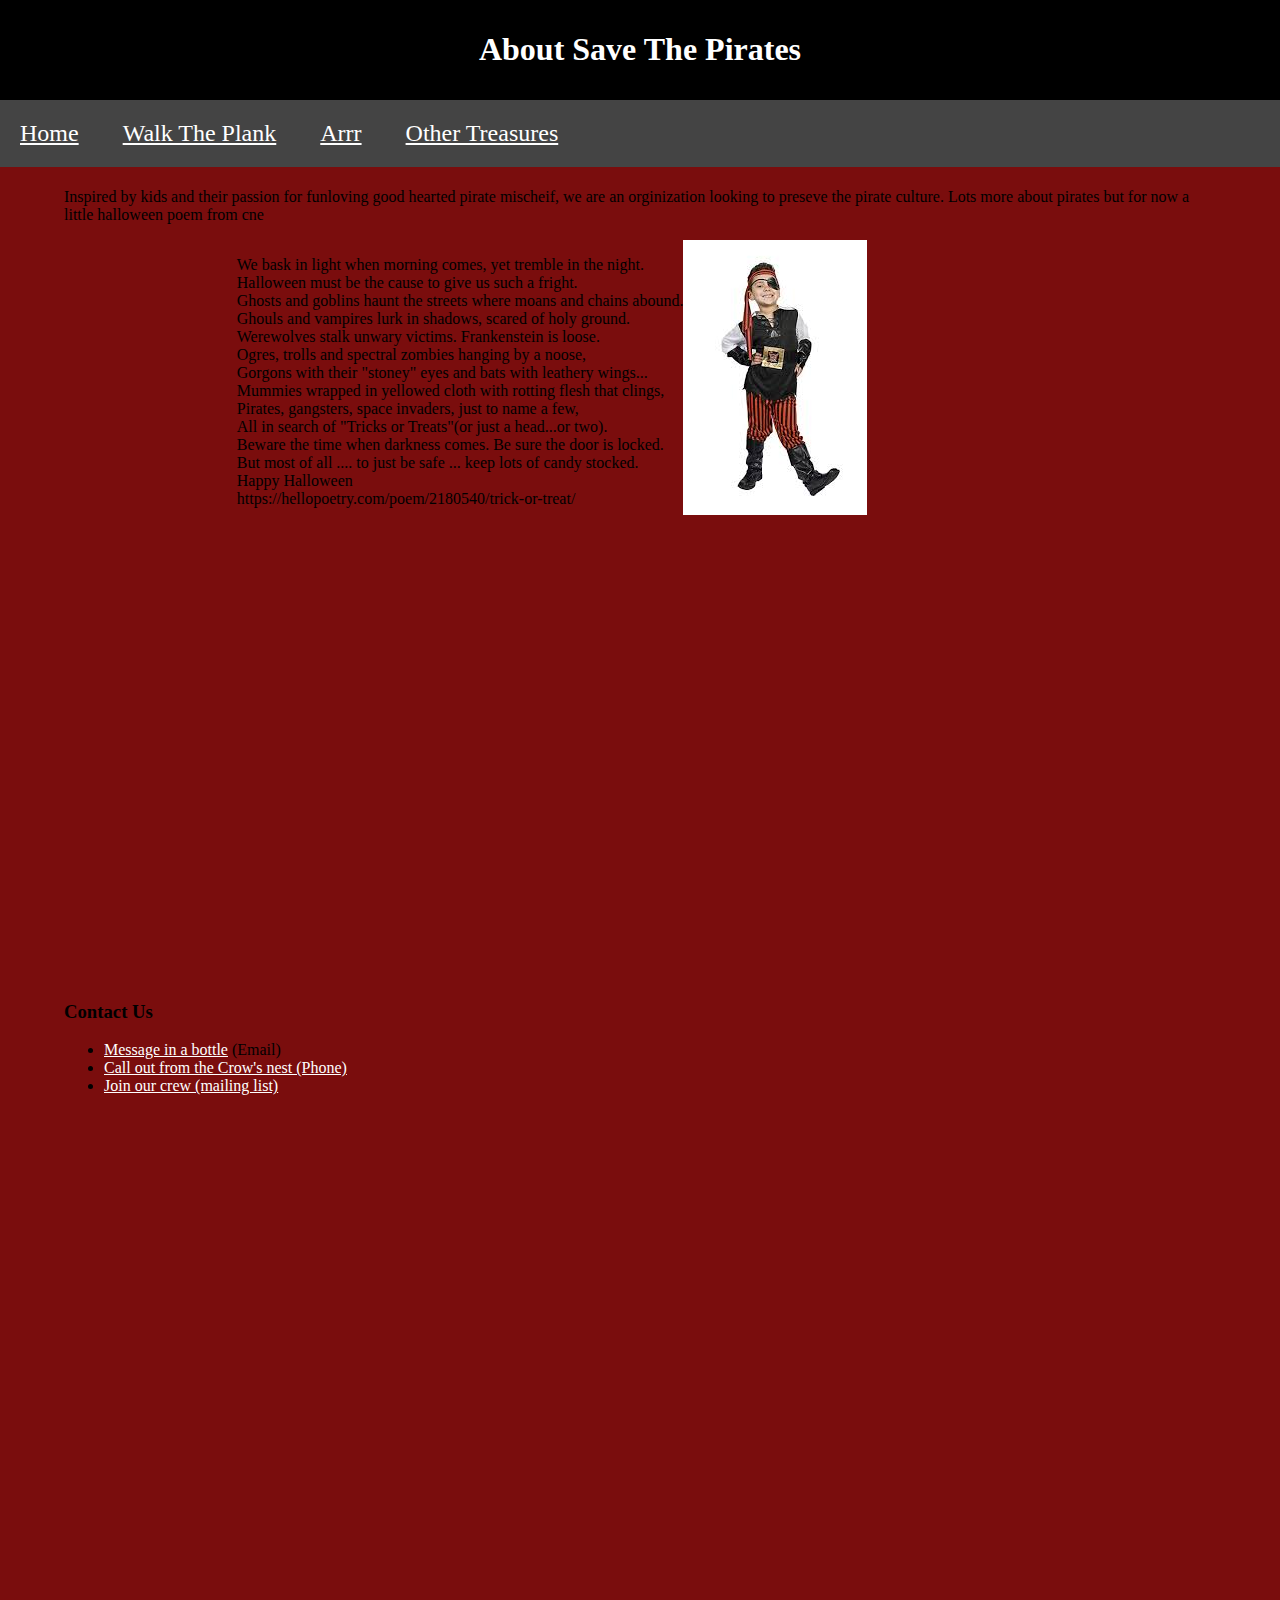
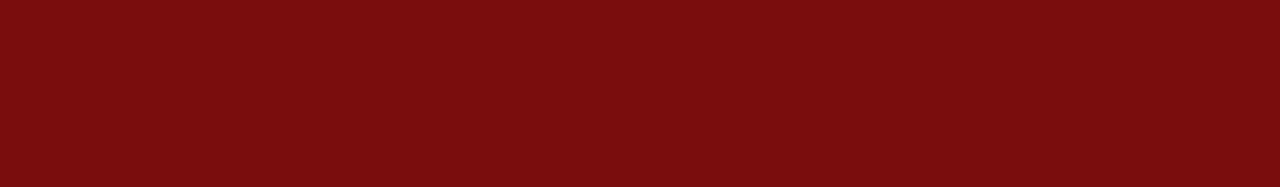
<file: about1.html>
<!DOCTYPE html>
<html>
    <head>
        <link rel=stylesheet href="./about1.css" type=text/css>
        <title>About Save The Pirates</title>
    </head>
    <body>
      <header>
         <H1>About Save The Pirates</H1>
      </header>
        <nav>
            <UL>
                <li><a href="./index.html">Home</a></li>
                <li><a href="index1.html">Walk The Plank</a></li>
                <li><a href="http://www.google.com"">Arrr</a></li>
                <li><a href="about2.html">Other Treasures</a></li>
            </UL>
        </nav>
        <section>
            <article>
                <p>Inspired by kids and their passion for funloving good hearted pirate mischeif, we are an orginization looking to preseve the pirate culture.  
                Lots more about pirates but for now a little halloween poem from cne </p>

                <p class="poem">We bask in light when morning comes, yet tremble in the night.<br>
                Halloween must be the cause to give us such a fright.<br>
                Ghosts and goblins haunt the streets where moans and chains abound.<br>
                Ghouls and vampires lurk in shadows, scared of holy ground.<br>
                Werewolves stalk unwary victims. Frankenstein is loose.<br>
                Ogres, trolls and spectral zombies hanging by a noose,<br>
                Gorgons with their "stoney" eyes and bats with leathery wings...<br>
                Mummies wrapped in yellowed cloth with rotting flesh that clings,<br>
                Pirates, gangsters, space invaders, just to name a few, <br>
                All in search of "Tricks or Treats"(or just a head...or two).<br>
                Beware the time when darkness comes. Be sure the door is locked.<br>
                But most of all .... to just be safe ... keep lots of candy stocked.<br>
                Happy Halloween<br>
                https://hellopoetry.com/poem/2180540/trick-or-treat/
                </p>
                <img src="./piratecostume.jpg" alt="">
            </article>
        </section>
    <section>
        <article>
            <h3>Contact Us</h3>
                <ul>
                    <li><a href="/">Message in a bottle</a> (Email)</li>
                    <li><a href="/">Call out from the Crow's nest (Phone)</a></li> 
                    <li><a href="/">Join our crew (mailing list)</a></li>
                </ul>


            </ul>
        </article>
        
        </section>
            





    </body>
</html>
</file>
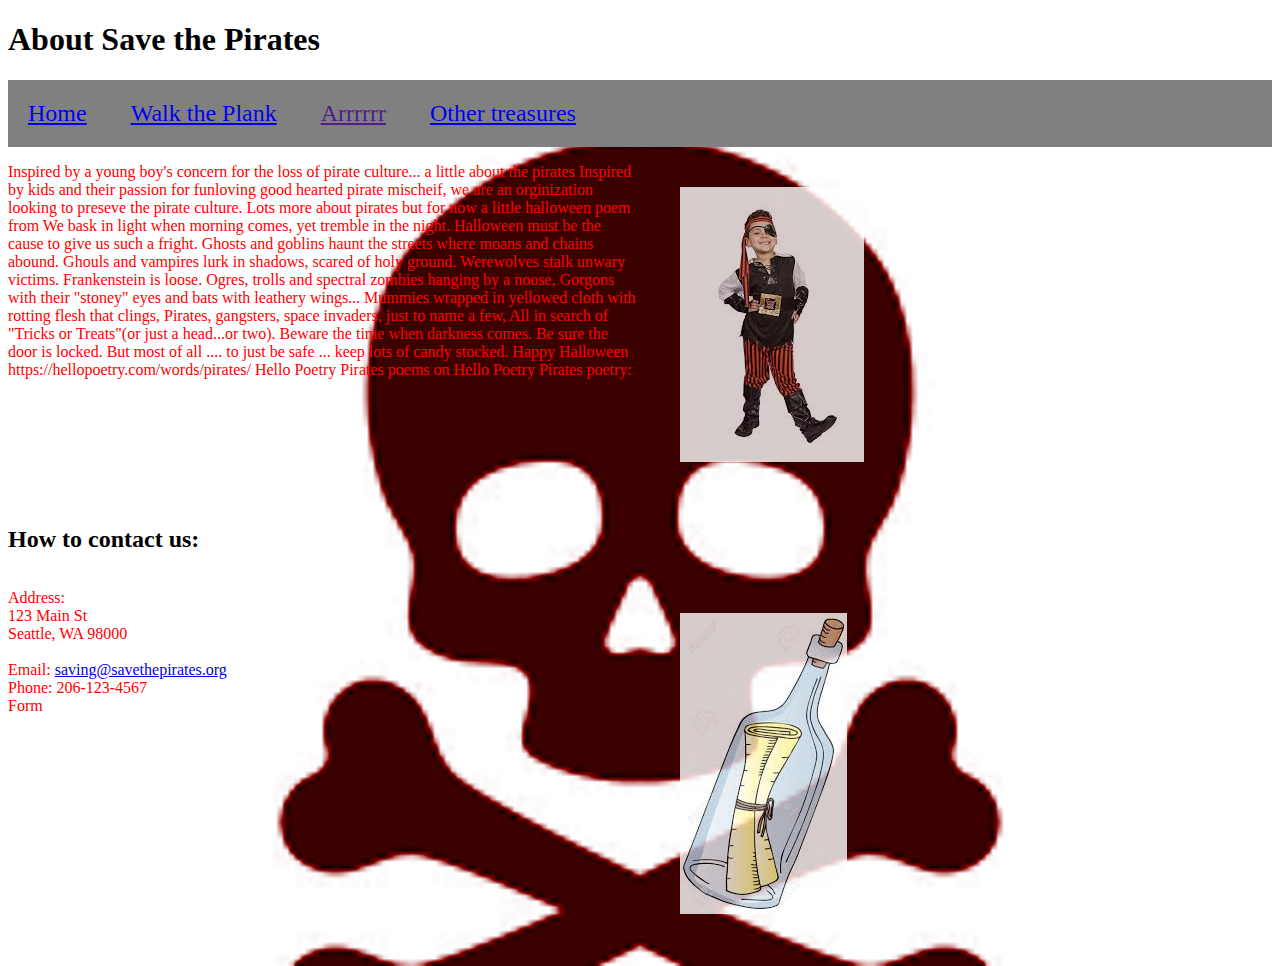
<file: about2.html>
<!DocType html> <!--tells the browser to use the most recent version of html-->

<html>
<head>
    <title>About Save the Pirates!</title>
    <link rel="stylesheet" href="about2.css" type="text/css">
</head>

<body>
    <!--
    <style>
        body 
        {
        background-image: radial-gradient(red,white);
        background-image: url("Skull & Crossbones2.png");
        background-size: cover;
        img {opacity: 0.4};
        }
        img {opacity: 0.9}

    </style>
    -->
    <header>
        <h1>About Save the Pirates</h1>
    </header>

    <nav>
        <ul>
            <li><a href="index.html">Home</a></li>
            <li><a href="index1.html">Walk the Plank</a></li>
            <li><a href="">Arrrrrr</a></li>
            <li><a href="about1.html">Other treasures</a></li>
        </ul>
    </nav>

    <section><!--the history and mission of Save the Pirates-->
        <article>
            <p>Inspired by a young boy's concern for the loss of pirate culture...
                    a little about the pirates
                    Inspired by kids and their passion for funloving good hearted pirate mischeif, we are an orginization looking to preseve the pirate culture. Lots more about pirates but for now a little halloween poem from
                    We bask in light when morning comes, yet tremble in the night.
                    Halloween must be the cause to give us such a fright.
                    Ghosts and goblins haunt the streets where moans and chains abound.
                    Ghouls and vampires lurk in shadows, scared of holy ground.
                    Werewolves stalk unwary victims. Frankenstein is loose.
                    Ogres, trolls and spectral zombies hanging by a noose,
                    Gorgons with their "stoney" eyes and bats with leathery wings...
                    Mummies wrapped in yellowed cloth with rotting flesh that clings,
                    Pirates, gangsters, space invaders, just to name a few,
                    All in search of "Tricks or Treats"(or just a head...or two).
                    Beware the time when darkness comes. Be sure the door is locked.
                    But most of all .... to just be safe ... keep lots of candy stocked.
                    Happy Halloween
                    https://hellopoetry.com/words/pirates/
                    Hello Poetry
                    Pirates poems on Hello Poetry
                    Pirates poetry:
            </p>
            <img src="piratecostume.jpg">
        </article>
    </section>

    <section><!--contacts-->
        <h2>How to contact us:</h2>
        
        <article>
            <p>Address:
            <br>123 Main St
            <br>Seattle, WA 98000
            <br>
            <br>Email: <a href="mailto:saving@savethepirates.org">saving@savethepirates.org</a>
            <br>Phone: 206-123-4567
            <br>Form
            </p>
            <img src="message-in-a-bottle1.jpg">
        </article>

            
    </section>

</body>

</html>
</file>
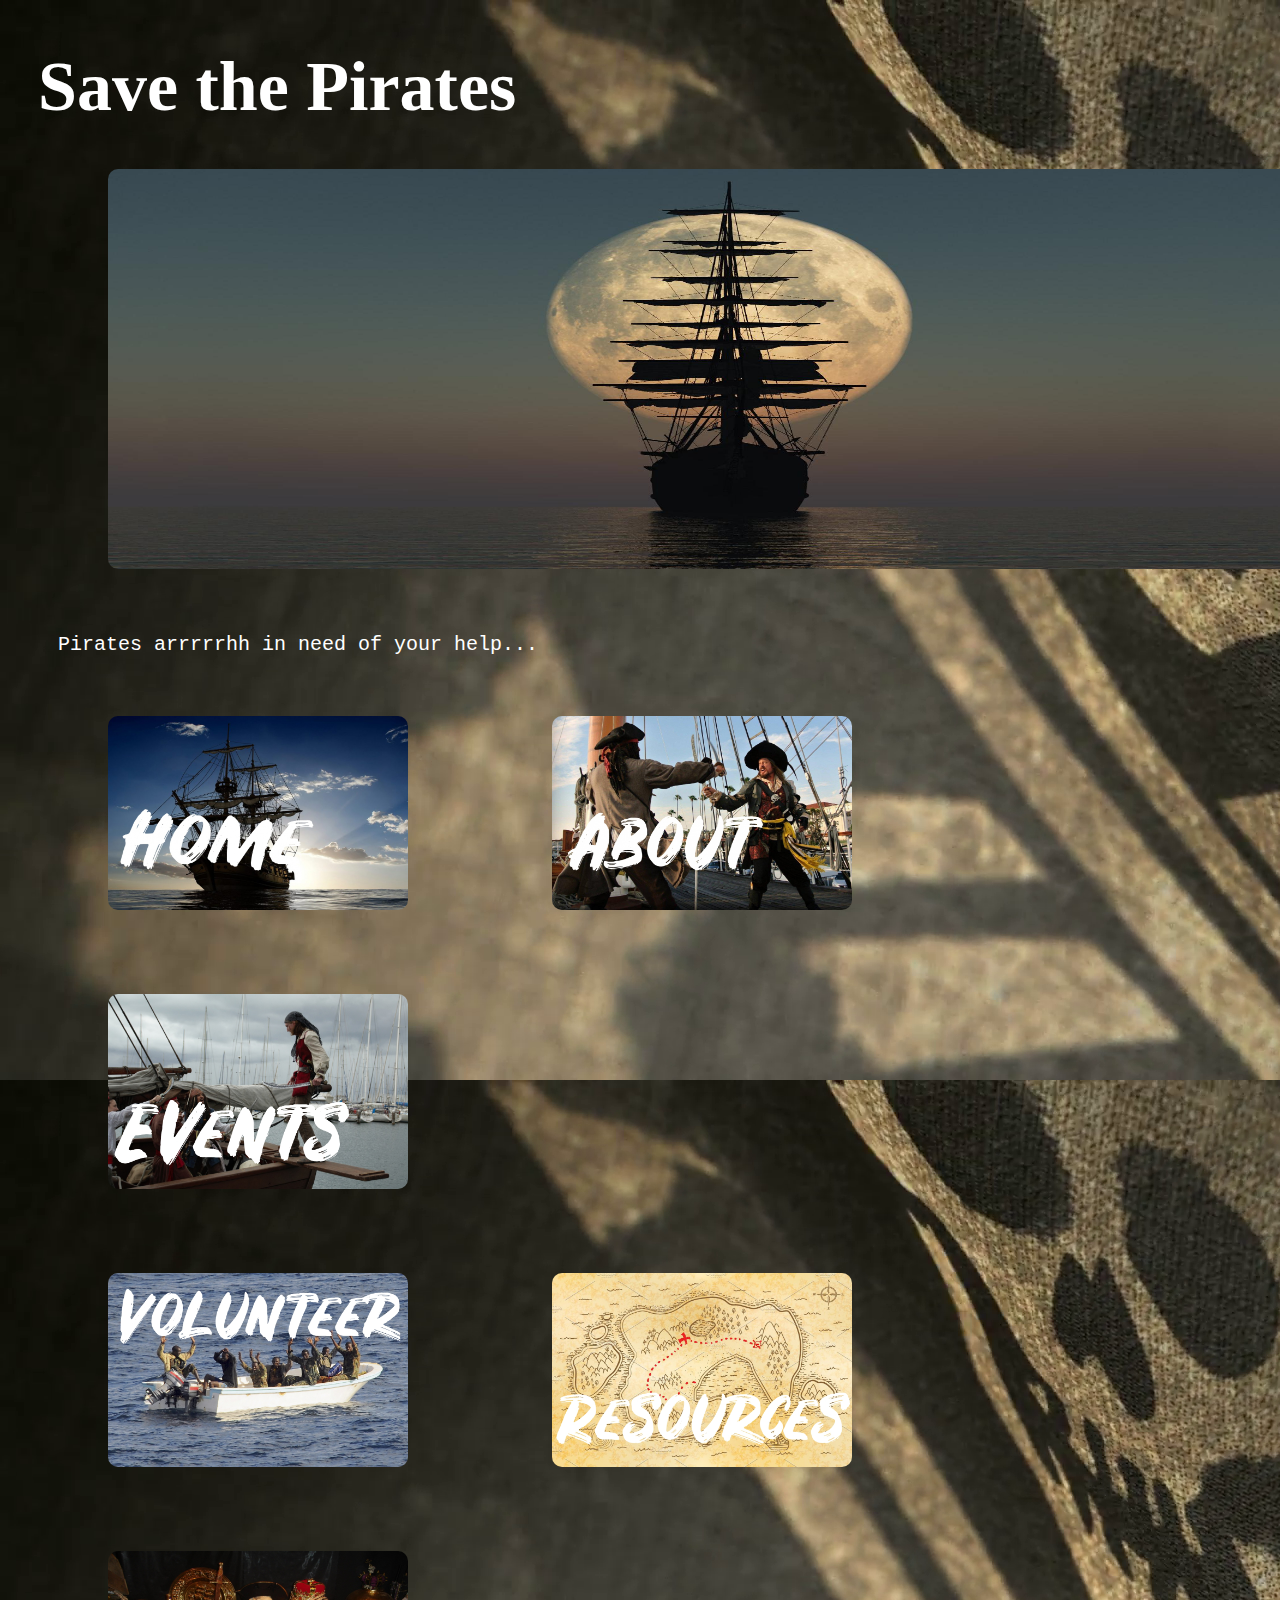
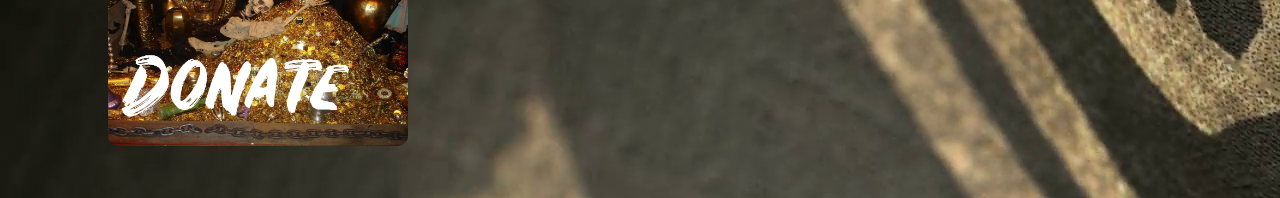
<file: index1.html>
<!DOCTYPE html>

<html>
<head>
    <title>Save the Pirates!</title>
    <link rel="stylesheet" href="style.css" type="text/css">
</head>

<body>
        
    <header>
            <h1>Save the Pirates</h1>

    </header>

    
    <section>
        <img style="width: 1200px; height:400px; " src="banner.jpg">
        
        <article>
            <p>Pirates arrrrrhh in need of your help...</p>
        </article>

    </section>
    <nav>
            <section>
                <a href="index.html"><img src="Home.jpg"></a>
                <a href="about1.html"><img src="About.jpg"></a>
                <a href="https://vignette.wikia.nocookie.net/spongebob/images/3/3c/Patchy_the_Pirate_in_Christmas_Who%3F-50.png/revision/latest?cb=20141226063903"><img src="Events.jpg"></a>
            </section>
            <section>
                <a href="about2.html"><img src="Volunteer.jpg"></a>
                <a href=""><img src="Resources.jpg"></a>
                <a href="index1.html"><img src="Donate.jpg"></a>
            </section>
            
            
        </nav>
        <!-- <ul>
                <li class="picture_link"><a href="https://www.google.com"><img src="Home.jpg"></a></li>
                <li class="picture_link"><a href=""><img src="About.jpg"></a></li>
                <li class="picture_link"><a href=""><img src="Events.jpg"></a></li>
                <li class="picture_link"><a href=""><img src="Volunteer.jpg"></a></li>
                <li class="picture_link"><a href=""><img src="Resources.jpg"></a></li>
                <li class="picture_link"><a href=""><img src="Donate.jpg"></a></li>
            </ul> -->
</body>

</html>
</file>
<file: about1.css>
html {
    height: 100%;
  }
  
  body {
    margin: 0;
    background-color:rgb(122, 13, 13);
    height: 100%;
    font-family: fantasy;
  }
 .poem{
    float: left;
    margin-left: 15%
 } 
  
  a {
    color: white;
  }
  
  header {
    padding: 10px;
    background: black;
    color: #fff;
    text-shadow: 1px 1px 1px #000;
    text-align: center;
  }
  image{
      margin: 20px;
  }
  nav {
    background-color: #444;
  }
  
  nav ul {
    margin: 0;
    padding: 0;
    list-style: none;
  }
  
  nav ul li {
    display: inline-block;
    margin: 20px;
    font-size: 24px;
  }
  
  section {
    width: 90%;
    margin: 0 auto;
    padding: 5px;
    min-height: 800px;
  }
</file>
<file: about2.css>
body{
    background-color: darkred;
    background-image: url("skull-and-crossbones2.png");
    background-size: cover;
    background-blend-mode: hard-light;
}

article p{
    color: red;
    width:50%;
    float: left;
}
img{
    opacity: 0.8;
    /* float: right; */
    margin: 40px
}

nav ul {
    margin: 0;
    padding: 0;
    list-style: none;
  }
  
  nav ul li {
    display: inline-block;
    margin: 20px;
    font-size: 24px;
  }
nav{
    background-color: gray;
}
</file>
<file: style.css>
body{
    background-image: url("background.png");
}
p{
    color: white;
    font-size: 20px;
    font-family: 'Courier New', Courier, monospace;
    margin-left: 50px;
    
    
    
}
h1{
    color:white;
    font-size: 70px;
    font-family: fantasy;
    margin-left:30px;
    margin-bottom:2px;
}
/* .picture_link{
    height: 200px;
    width: 100px;
} */
img{
    width:300px;
    display: inline;
    border-radius: 50px;
    padding: 40px;
    margin-left: 60px;
    
}
</file>
